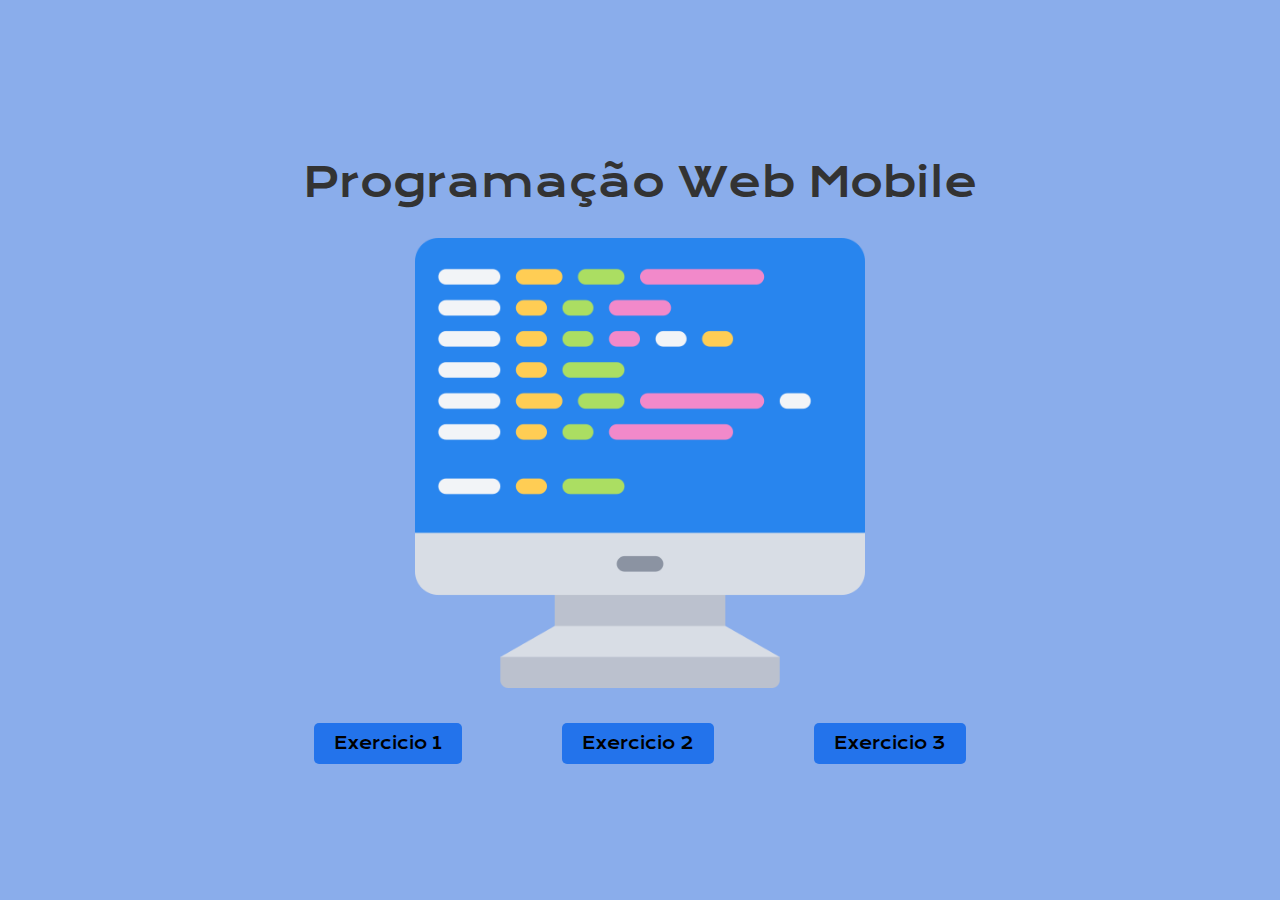
<file: index.html>
<!DOCTYPE html>
<html lang="en">
<head>
    <meta charset="UTF-8">
    <meta name="viewport" content="width=device-width, initial-scale=1.0">
    <title>Página Inicial</title>
    <link rel="stylesheet" href="style.css">
</head>
<body>
    <div class="div-geral">
        <section class="section-principal">
            <h1>Programação Web Mobile</h1>
            <img src="./public/programacao.png" alt="icone programacao">
        </section>
        <div class="div-botoes">
            <a href="../cadastro/cadastro.html">Exercicio 1</a>
            <a href="../rotina/minha-rotina.html">Exercicio 2</a>
            <a href="/rotina/minha-rotina-css.html">Exercicio 3</a>
        </div>
    </div>
</body>
</html>
</file>
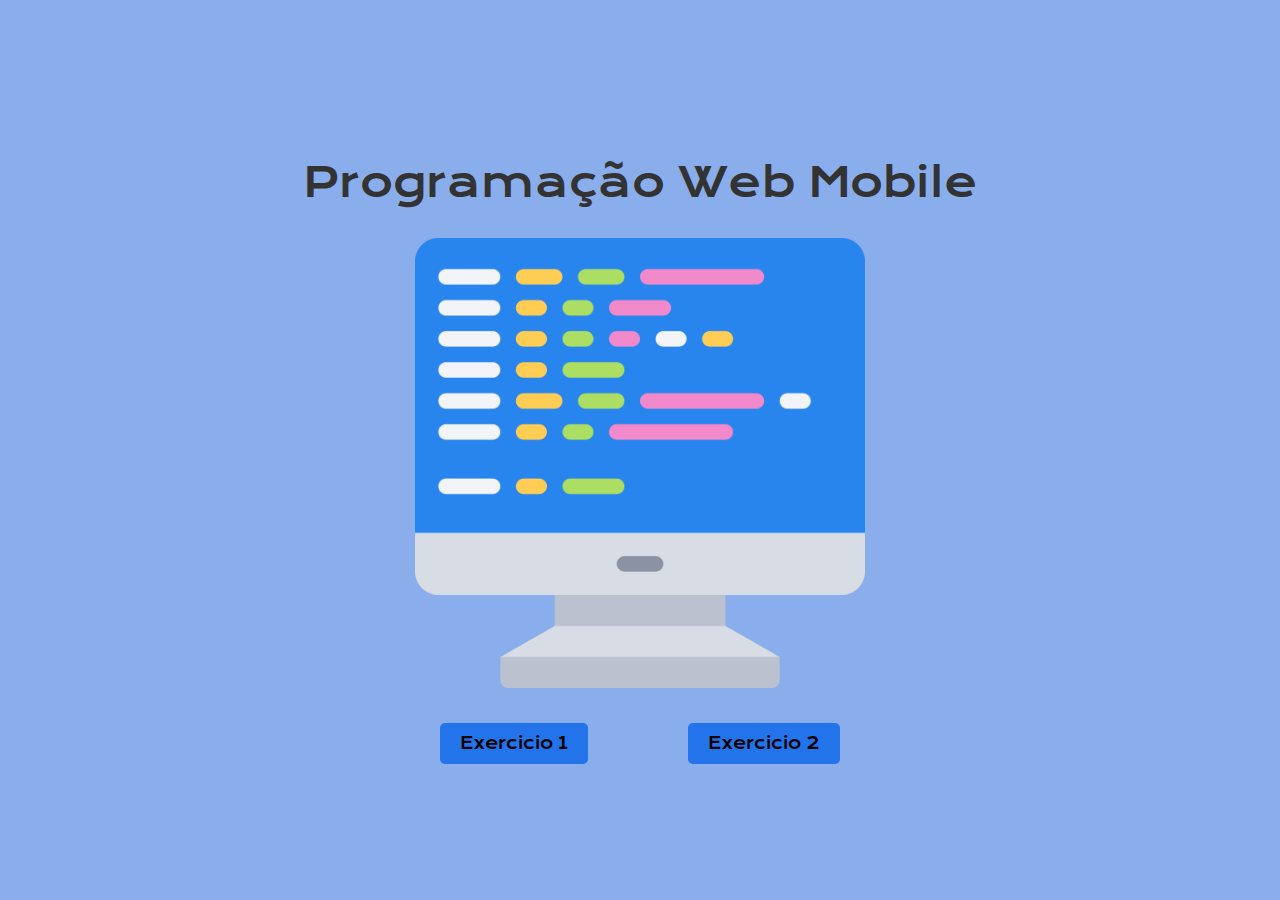
<file: Exs/main_page/index.html>
<!DOCTYPE html>
<html lang="en">
<head>
    <meta charset="UTF-8">
    <meta name="viewport" content="width=device-width, initial-scale=1.0">
    <title>Página Inicial</title>
    <link rel="stylesheet" href="style.css">
</head>
<body>
    <div class="div-geral">
        <section class="section-principal">
            <h1>Programação Web Mobile</h1>
            <img src="./programacao.png" alt="icone programacao">
        </section>
        <div class="div-botoes">
            <a href="../cadastro/cadastro.html">Exercicio 1</a>
            <a href="../rotina/minha-rotina.html">Exercicio 2</a>
        </div>
    </div>
</body>
</html>
</file>
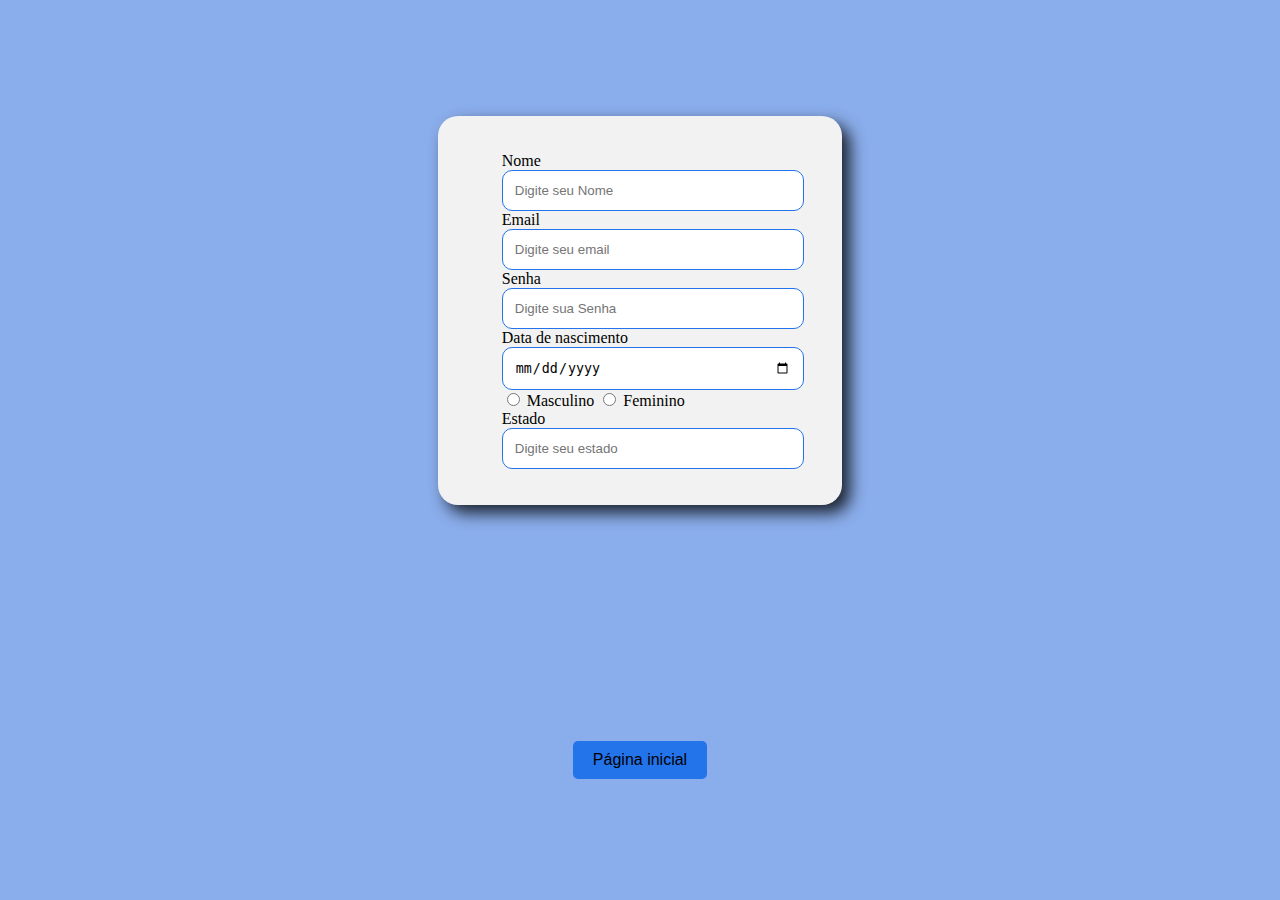
<file: cadastro/cadastro.html>
<!DOCTYPE html>
<html lang="en">
<head>
    <meta charset="UTF-8">
    <meta name="viewport" content="width=device-width, initial-scale=1.0">
    <title>Exercicios</title>
    <link rel="stylesheet" href="cadastro.css">
</head>
<body>
    <form class="form-principal">
        <div>
            <label>Nome</label>
            <input type="text" placeholder="Digite seu Nome">
        </div>
        <div>
            <label>Email</label>
            <input type="email" placeholder="Digite seu email">
        </div>
        <div>
            <label>Senha</label>
            <input type="password" placeholder="Digite sua Senha">
        </div>
        <div>
            <label>Data de nascimento</label>
            <input type="date" placeholder="Digite sua data de nascimento">
        </div>
        </div>
        <div>
            <label>
                <input type="radio" name="genero" value="masculino"> Masculino
            </label>
            <label>
                <input type="radio" name="genero" value="feminino"> Feminino
            </label>
        </div>
        <div>
            <label>Estado</label>
            <input type="text" placeholder="Digite seu estado">
        </div>
    </form>
    <a href="../index.html" class="botao">Página inicial</a>
</body>
</html>
</file>
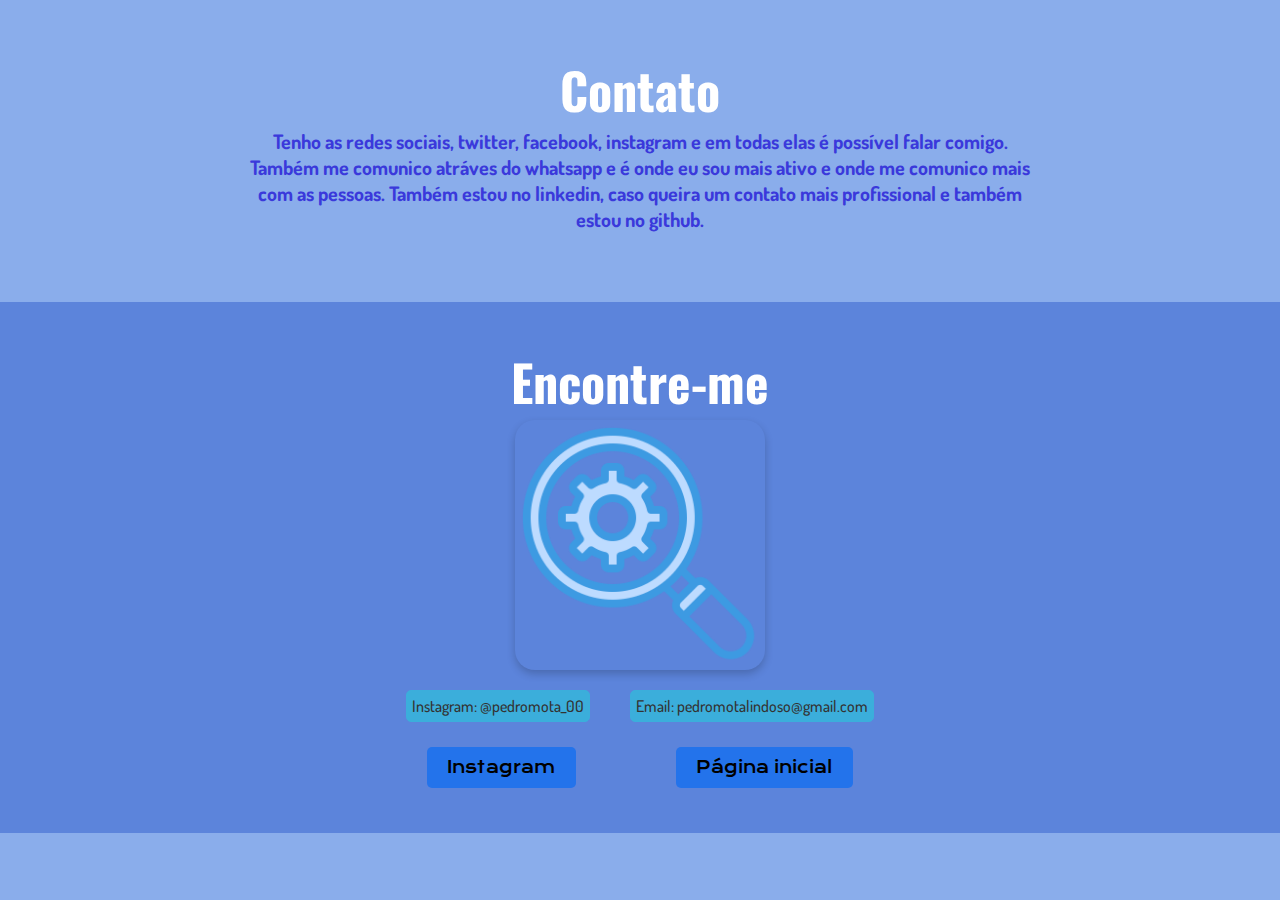
<file: rotina/contato.html>
<!DOCTYPE html>
<html lang="en">
<head>
    <meta charset="UTF-8">
    <meta name="viewport" content="width=device-width, initial-scale=1.0">
    <title>Contato</title>
    <link rel="stylesheet" href="contato.css">
</head>
<body>
    <header class="header-imagem-descritivo">
        <h1>Contato</h1>
        <p>
            Tenho as redes sociais, twitter, facebook, instagram e em todas elas é possível falar comigo.
            Também me comunico atráves do whatsapp e é onde eu sou mais ativo e onde me comunico mais com as pessoas.
            Também estou no linkedin, caso queira um contato mais profissional e também estou no github.
        </p>
    </header>
    <section class="section-informacoes">
        <h2>Encontre-me</h2>
        <img src="../public/search-engine-optimization.png" alt="Foto lupa Encontre-me">
        <div class="section-informacoes-div-p">
            <p>Instagram: @pedromota_00</p>
            <p>Email: pedromotalindoso@gmail.com</p>
        </div>
        <div class="section-informacoes-div-botoes">
            <a href="https://www.instagram.com/pedromota_00/#">Instagram</a>
            <a href="../index.html">Página inicial</a>
        </div>
    </section>
</body>
</html>
</file>
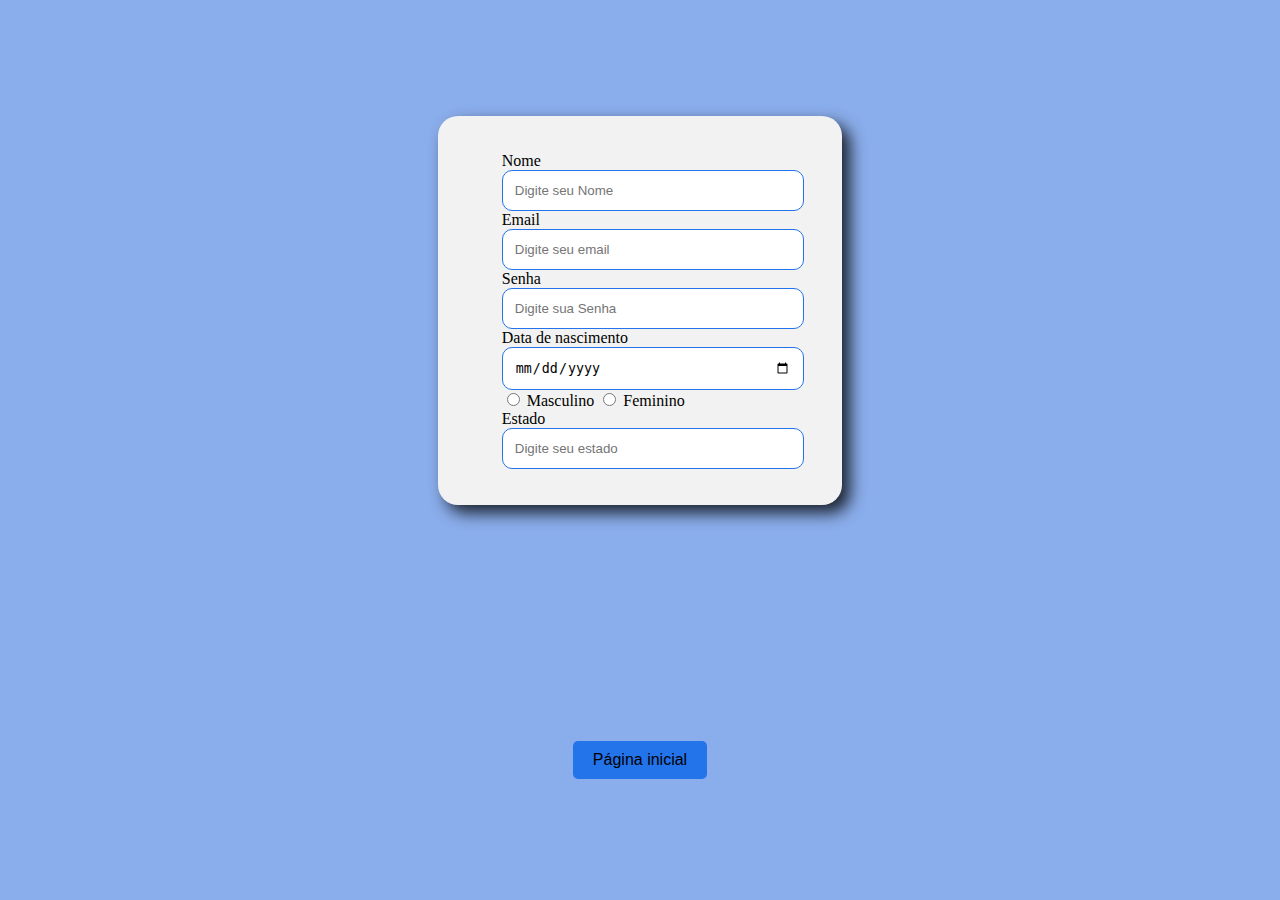
<file: Exs/cadastro/cadastro.html>
<!DOCTYPE html>
<html lang="en">
<head>
    <meta charset="UTF-8">
    <meta name="viewport" content="width=device-width, initial-scale=1.0">
    <title>Exercicios</title>
    <link rel="stylesheet" href="cadastro.css">
</head>
<body>
    <form class="form-principal">
        <div>
            <label>Nome</label>
            <input type="text" placeholder="Digite seu Nome">
        </div>
        <div>
            <label>Email</label>
            <input type="email" placeholder="Digite seu email">
        </div>
        <div>
            <label>Senha</label>
            <input type="password" placeholder="Digite sua Senha">
        </div>
        <div>
            <label>Data de nascimento</label>
            <input type="date" placeholder="Digite sua data de nascimento">
        </div>
        </div>
        <div>
            <label>
                <input type="radio" name="genero" value="masculino"> Masculino
            </label>
            <label>
                <input type="radio" name="genero" value="feminino"> Feminino
            </label>
        </div>
        <div>
            <label>Estado</label>
            <input type="text" placeholder="Digite seu estado">
        </div>
    </form>
    <a href="../inicial/index.html" class="botao">Página inicial</a>
</body>
</html>
</file>
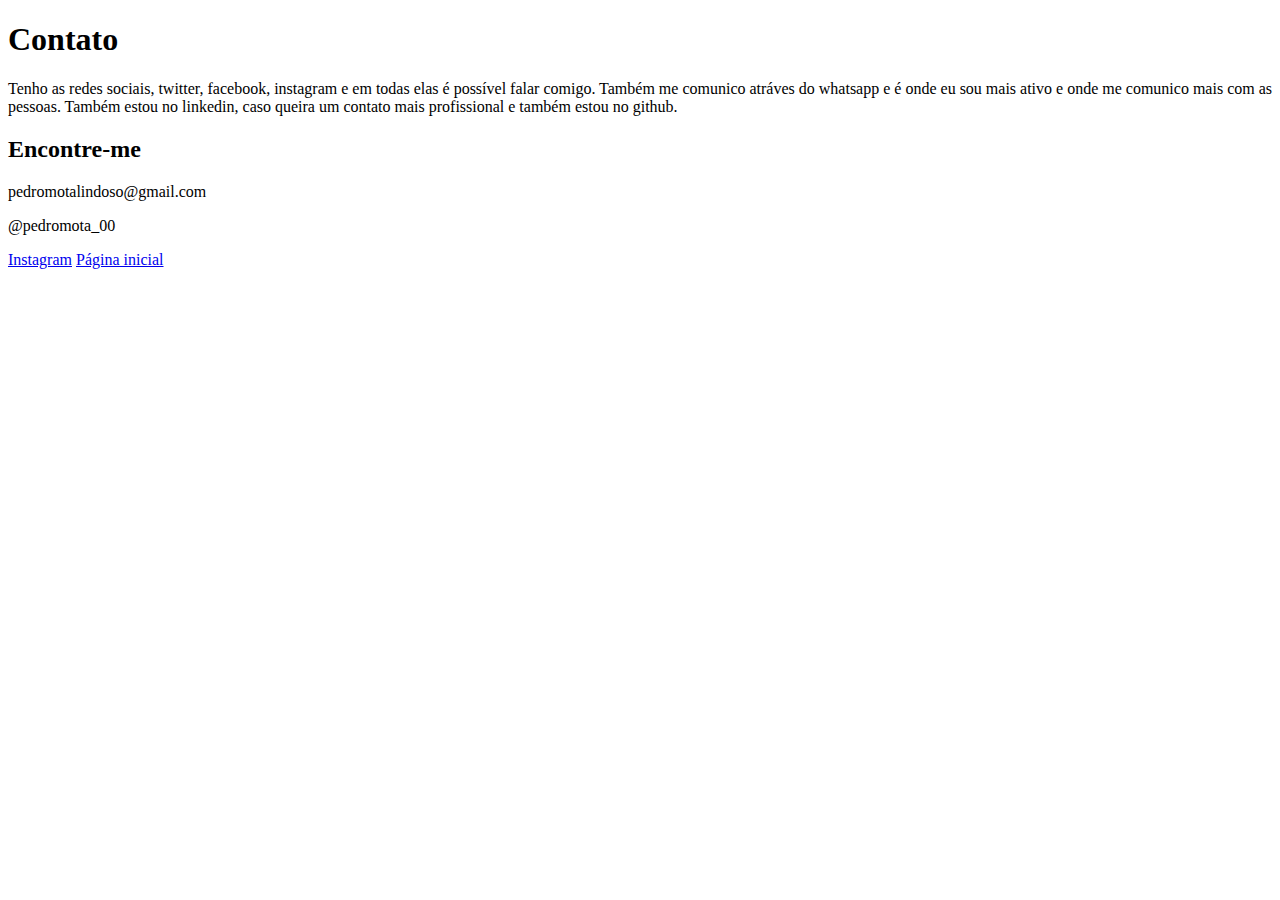
<file: Exs/rotina/contato.html>
<!DOCTYPE html>
<html lang="en">
<head>
    <meta charset="UTF-8">
    <meta name="viewport" content="width=device-width, initial-scale=1.0">
    <title>Contato</title>
</head>
<body>
    <h1>Contato</h1>
    <section>
        <div>
            <p>
                Tenho as redes sociais, twitter, facebook, instagram e em todas elas é possível falar comigo.
                Também me comunico atráves do whatsapp e é onde eu sou mais ativo e onde me comunico mais com as pessoas.
                Também estou no linkedin, caso queira um contato mais profissional e também estou no github.
            </p>
        </div>
        <div>
            <h2>Encontre-me</h2>
            <p>pedromotalindoso@gmail.com</p>
            <p>@pedromota_00</p>
            <a href="https://www.instagram.com/pedromota_00/#">Instagram</a>
            <a href="../inicial/index.html">Página inicial</a>
        </div>
    </section>
</body>
</html>
</file>
<file: style.css>
@import url('https://fonts.googleapis.com/css2?family=Krona+One&family=Montserrat:ital,wght@0,100..900;1,100..900&display=swap');


body{
    background-color: #8AADEB;
    margin: 0;
    height: 100vh;
    display: grid;
    place-items: center;
}

.div-geral{
    display: flex;
    justify-content: center;
    flex-direction: column;
    align-items: center;
}


.section-principal{
    display: flex;
    flex-direction: column;
    align-items: center;
}

.section-principal h1{
    font-family: "Krona One", sans-serif;
    font-weight: 400;
    font-style: normal;
    font-size: 2.5em;
    color: #333; 
    text-align: center;
    margin-bottom: 30px;
}

.section-principal img{
    width: 450px;
    margin-bottom: 30px;
}

.div-botoes{
    display: flex;
    justify-content: space-between;
}

.div-botoes a{
    padding: 10px 20px;
    margin: 5px 50px;
    background-color: #2373EB;
    color: #000;
    font-family: "Krona One", sans-serif;
    font-weight: 400;
    font-style: normal;
    text-decoration: none;
    border-radius: 5px;
}

.div-botoes a:hover{
    color: #D11D8F;
}
</file>
<file: Exs/main_page/style.css>
@import url('https://fonts.googleapis.com/css2?family=Krona+One&family=Montserrat:ital,wght@0,100..900;1,100..900&display=swap');


body{
    background-color: #8AADEB;
    margin: 0;
    height: 100vh;
    display: grid;
    place-items: center;
}

.div-geral{
    display: flex;
    justify-content: center;
    flex-direction: column;
    align-items: center;
}


.section-principal{
    display: flex;
    flex-direction: column;
    align-items: center;
}

.section-principal h1{
    font-family: "Krona One", sans-serif;
    font-weight: 400;
    font-style: normal;
    font-size: 2.5em;
    color: #333; 
    text-align: center;
    margin-bottom: 30px;
}

.section-principal img{
    width: 450px;
    margin-bottom: 30px;
}

.div-botoes{
    display: flex;
    justify-content: space-between;
}

.div-botoes a{
    padding: 10px 20px;
    margin: 5px 50px;
    background-color: #2373EB;
    color: #000;
    font-family: "Krona One", sans-serif;
    font-weight: 400;
    font-style: normal;
    text-decoration: none;
    border-radius: 5px;
}

.div-botoes a:hover{
    color: #D11D8F;
}
</file>
<file: cadastro/cadastro.css>
body{
    background-color: #8AADEB;
    margin: 0;
    height: 100vh;
    display: grid;
    place-items: center;
}

.form-principal{
    max-width: 80%;
    background-color: #f2f2f2;
    border-radius: 20px;
    padding: 36px 64px;
    box-shadow: 8px 8px 16px rgba(0, 0, 0, 00.8);

}

    .form-principal input[type="text"],
    .form-principal input[type="email"],
    .form-principal input[type="password"],
    .form-principal input[type="date"] {    
    width: 100%;
    padding: 12px;
    border: 1px solid #2373EB;
    border-radius: 10px;
}


.botao{
    padding: 10px 20px;
    margin: 5px 50px;
    background-color: #2373EB;
    color: #000;
    font-family: "Krona One", sans-serif;
    font-weight: 400;
    font-style: normal;
    text-decoration: none;
    border-radius: 5px;
}

.botao:hover{
    color: #D11D8F;
}
</file>
<file: rotina/contato.css>
@import url('https://fonts.googleapis.com/css2?family=Dosis:wght@200..800&family=Krona+One&family=Montserrat:ital,wght@0,100..900;1,100..900&family=Oswald:wght@200..700&display=swap');


body {
    font-family: Arial, sans-serif;
    margin: 0;
    padding: 0;
    background-color: #8AADEB;
    color: #007BFF;
}

.header-imagem-descritivo {
    background-color: 8AADEB;
    background-size: cover;
    background-position: center;
    color: white;
    text-align: center;
    padding: 50px 20px;
}

.header-imagem-descritivo h1 {  
    font-size: 50px;
    margin-bottom: 15px;
    font-family: "Oswald", sans-serif;
    font-optical-sizing: auto;
    font-weight: bold;
    font-style: normal;
    margin: 2px;
}

.header-imagem-descritivo p {
    font-size: 20px;
    max-width: 800px;
    margin: 0 auto;
    font-family: "Dosis", sans-serif;
    font-optical-sizing: auto;
    font-weight: bold;
    font-style: normal;
    color: #3A39DB;
}

.section-informacoes {
    display: flex;
    flex-direction: column;
    justify-content: center;
    padding: 40px 20px;
    text-align: center;
    background-color: #5C84DB;
    margin-top: 20px;
}

.section-informacoes img{
    align-self: center;
    width: 250px;
    box-shadow: 0 4px 8px rgba(0, 0, 0, 0.2);
    border-radius: 20px;
}

.section-informacoes p{
    align-self: center;
    font-family: "Dosis", sans-serif;
    font-optical-sizing: auto;
    font-weight: 500;
    font-style: normal;
    color: #333;
    border-radius: 5px;
    border: 1px solid #3BAEDB;
    padding: 5px;
    background-color: #3BAEDB;
    margin: 20px;
}

.section-informacoes h2{
    font-size: 50px;
    margin-bottom: 15px;
    font-family: "Oswald", sans-serif;
    font-optical-sizing: auto;
    font-weight: bold;
    font-style: normal;
    margin: 2px;
    color: #fff
}

.section-informacoes-div-p{
    display: flex;
    justify-content: center;
}

.section-informacoes-div-botoes{
    display: flex;
    justify-content: center;
}

.section-informacoes-div-botoes a{
    padding: 10px 20px;
    margin: 5px 50px;
    background-color: #2373EB;
    color: #000;
    font-family: "Krona One", sans-serif;
    font-weight: 400;
    font-style: normal;
    text-decoration: none;
    border-radius: 5px;
}

.section-informacoes-div-botoes a:hover{
    color: #D11D8F;
}

.section-informacoes-.section-informacoes-div-botoes a:hover {
    color: #0056b3;
}
</file>
<file: Exs/cadastro/cadastro.css>
body{
    background-color: #8AADEB;
    margin: 0;
    height: 100vh;
    display: grid;
    place-items: center;
}

.form-principal{
    max-width: 80%;
    background-color: #f2f2f2;
    border-radius: 20px;
    padding: 36px 64px;
    box-shadow: 8px 8px 16px rgba(0, 0, 0, 00.8);

}

    .form-principal input[type="text"],
    .form-principal input[type="email"],
    .form-principal input[type="password"],
    .form-principal input[type="date"] {    
    width: 100%;
    padding: 12px;
    border: 1px solid #2373EB;
    border-radius: 10px;
}


.botao{
    padding: 10px 20px;
    margin: 5px 50px;
    background-color: #2373EB;
    color: #000;
    font-family: "Krona One", sans-serif;
    font-weight: 400;
    font-style: normal;
    text-decoration: none;
    border-radius: 5px;
}

.botao:hover{
    color: #D11D8F;
}
</file>
